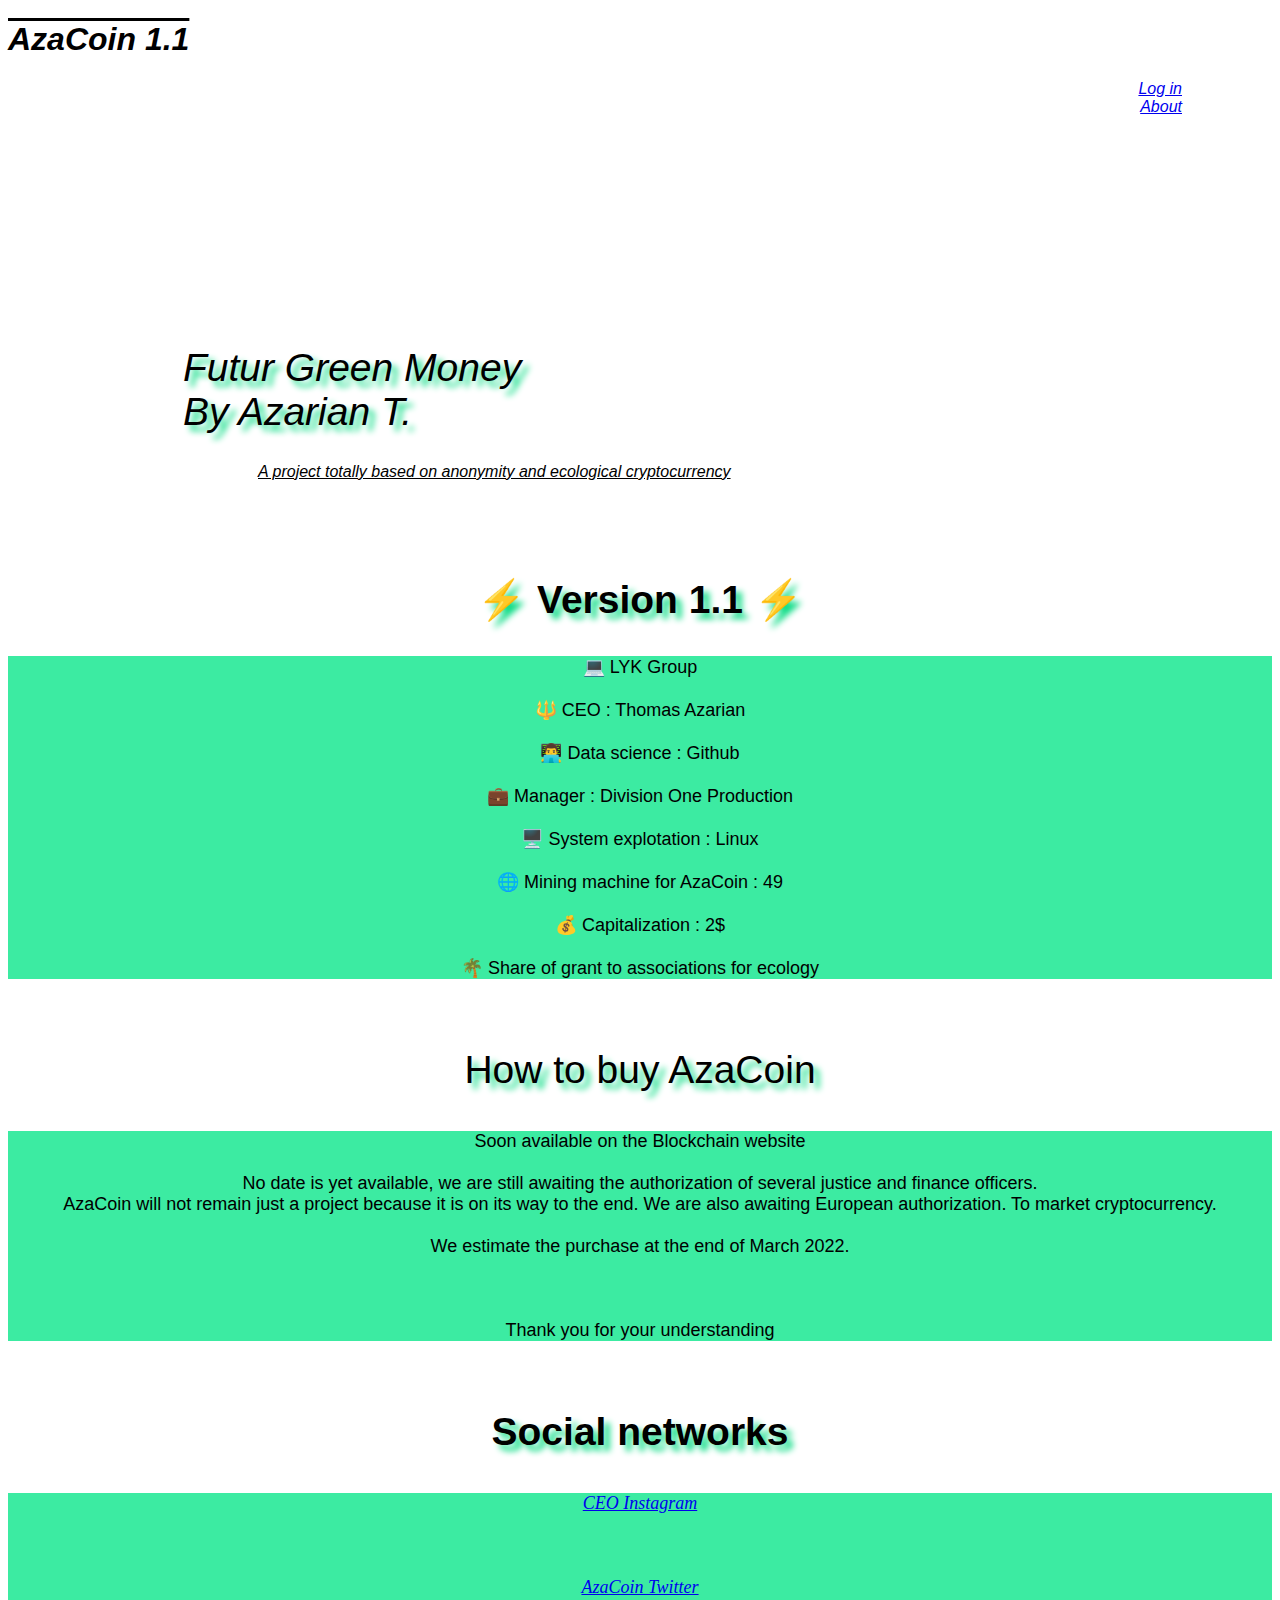
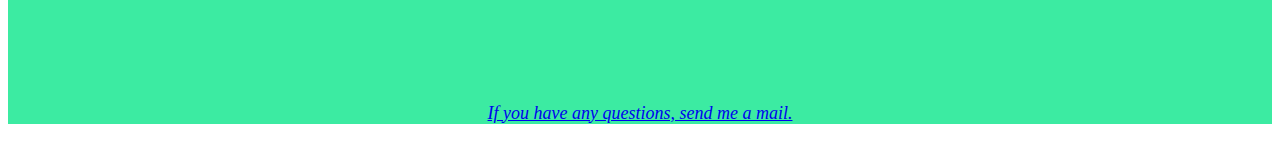
<file: index.html>
<!DOCTYPE html>
<html>
    <head>
        <meta charset="UTF-8"/>
        <link rel="stylesheet" href="style.css">
        <title>AzaCoin</title>
    </head>
        <h1 class="titre">AzaCoin 1.1</h1>
        <p class="connect">
            <a href="https://login.blockchain.com/#/login?product=wallet">Log in</a></br>
            <a href="font-2.html">About</a>
            

        </p>

        <p class="soustitre">
            Futur Green Money</br>
            By Azarian T.

        </p>
        
        <p class="ok">A project totally based on anonymity and ecological cryptocurrency</p></br>
        <h2>⚡ Version 1.1 ⚡</h2>
        <p class="bando">
            💻 LYK Group</br>
        </br>

            🔱 CEO : Thomas Azarian</br>
        </br>

            👨‍💻 Data science : Github </br>
        </br>

            💼 Manager : Division One Production</br>
        </br>

            🖥️ System explotation : Linux</br>
        </br>

            🌐 Mining machine for AzaCoin : 49</br>
        </br>

            💰 Capitalization : 2$</br>
        </br>
            🌴 Share of grant to associations for ecology</br>

        </p>

        <p class="how">How to buy AzaCoin</p>
        <p id="bando">
            Soon available on the Blockchain website</br>
        </br>
            No date is yet available, we are still awaiting the authorization of several justice and finance officers.</br>

            AzaCoin will not remain just a project because it is on its way to the end. We are also awaiting European authorization. 
            To market cryptocurrency.</br>
        </br>
            We estimate the purchase at the end of March 2022.</br>
            </br>
        </br>
    </br>
        Thank you for your understanding<br>


        </p>

        <h3>Social networks</h3>
        <p class="link">
        <a href="https://www.instagram.com/thomas_azar_/">CEO Instagram</a></br>
    </br>
</br>
</br>
        <a href="https://twitter.com/ThomasAzarian1">AzaCoin Twitter</a></br>
    </br>
</br>
</br>
</br>
</br>

<a href="mailto:thomas.azarian.pro@gmail.com">If you have any questions, send me a mail.</a>
    </p>

        
        



</body>
</html>
</file>
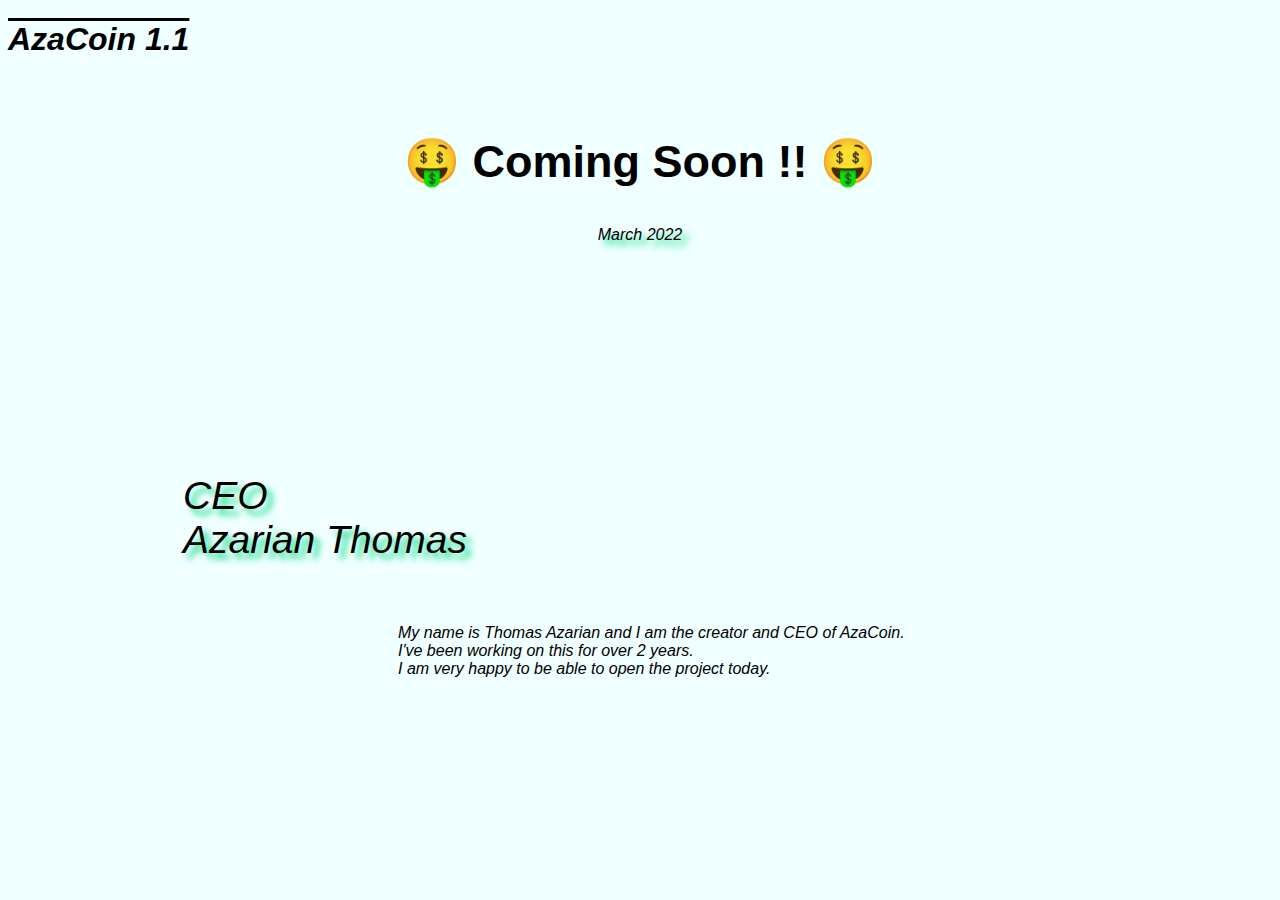
<file: font-2.html>
<!DOCTYPE html>
<html>
    <head>
        <meta charset="UTF-8"/>
        <link rel="stylesheet" href="font.css">
        <title>About</title>
    </head>
    <h1 class="titre">AzaCoin 1.1</h1></br>
    <h2>🤑 Coming Soon !! 🤑</h2>
    <p class="sss">March 2022</p>
    <p class="soustitre">
        CEO </br>
           Azarian Thomas

    </p></br>

    <p class="text">My name is Thomas Azarian and I am the creator and CEO of AzaCoin. </br>
        I've been working on this for over 2 years.</br>
        I am very happy to be able to open the project today.</p>
</file>
<file: style.css>
.titre {
    text-align: left;
    font-family: 'Franklin Gothic Medium', 'Arial Narrow', Arial, sans-serif;
    font-style: italic;
    font-size: xx-large;
    text-decoration: overline;

}

.soustitre {
    text-decoration: solid;
    font-size: 39px;
    position: absolute;
    text-shadow: 6px 6px 6px rgb(15, 221, 135);
    font-style: oblique;
    font-family: -apple-system, BlinkMacSystemFont, 'Segoe UI', Roboto, Oxygen, Ubuntu, Cantarell, 'Open Sans', 'Helvetica Neue', sans-serif;
    padding: 175px;

}



a:hover {
    color:green;
}

.ok {
    text-align: left;
    padding-left: 250px;
    font-style: italic;
    font-family: 'Franklin Gothic Medium', 'Arial Narrow', Arial, sans-serif;
    padding-top: 331px;
    text-decoration: underline;
}

.bando {
    color: rgb(0, 0, 0);
    background-color: rgb(60, 235, 162);
    text-align: center;
    font-size: large;
    font-family: -apple-system, sans-serif;
    
}

h2 {
    text-align: center;
    padding-top: 30px;
    font-family: 'Franklin Gothic Medium', 'Arial Narrow', Arial, sans-serif;
    text-shadow: 6px 6px 6px rgb(15, 221, 135);
    font-size: 39px;

}

.how {
    text-align: center;
    padding-top: 30px;
    font-family: 'Franklin Gothic Medium', 'Arial Narrow', Arial, sans-serif;
    text-shadow: 6px 6px 6px rgb(15, 221, 135);
    font-size: 39px;
}

#bando {
    color: rgb(0, 0, 0);
    background-color: rgb(60, 235, 162);
    text-align: center;
    font-size: large;
    font-family: -apple-system, sans-serif;
}

h3 {
    text-align: center;
    padding-top: 30px;
    font-family: 'Franklin Gothic Medium', 'Arial Narrow', Arial, sans-serif;
    text-shadow: 6px 6px 6px rgb(15, 221, 135);
    font-size: 39px;

}

.link {
    text-align: center;
    font-style: italic;
    font-size: large;
    background-color: rgb(60, 235, 162);

}

.connect {
    text-align: right;
    padding-right: 90px;
    font-family: 'Franklin Gothic Medium', 'Arial Narrow', Arial, sans-serif;
    font-style: italic;


}
</file>
<file: font.css>
.titre {
    text-align: left;
    font-family: 'Franklin Gothic Medium', 'Arial Narrow', Arial, sans-serif;
    font-style: italic;
    font-size: xx-large;
    text-decoration: overline;

}

body {
    background-color: azure;
}

.soustitre {
    text-decoration: solid;
    font-size: 39px;
    position: absolute;
    text-shadow: 6px 6px 6px rgb(15, 221, 135);
    font-style: oblique;
    font-family: -apple-system, BlinkMacSystemFont, 'Segoe UI', Roboto, Oxygen, Ubuntu, Cantarell, 'Open Sans', 'Helvetica Neue', sans-serif;
    padding: 175px;

}



a:hover {
    color:green;
}


.text {
    padding-top: 330px;
    font-family: 'Franklin Gothic Medium', 'Arial Narrow', Arial, sans-serif;
    font-style: italic;
    padding-left: 390px;



}

h2 {
    text-align: center;
    font-family: 'Franklin Gothic Medium', 'Arial Narrow', Arial, sans-serif;
    font-size: 45px;



}

.sss {
    text-align: center;
    font-family: 'Franklin Gothic Medium', 'Arial Narrow', Arial, sans-serif;
    font-style: oblique;
    text-decoration: solid;
    text-shadow: 6px 6px 6px rgb(15, 221, 135);




}
</file>
